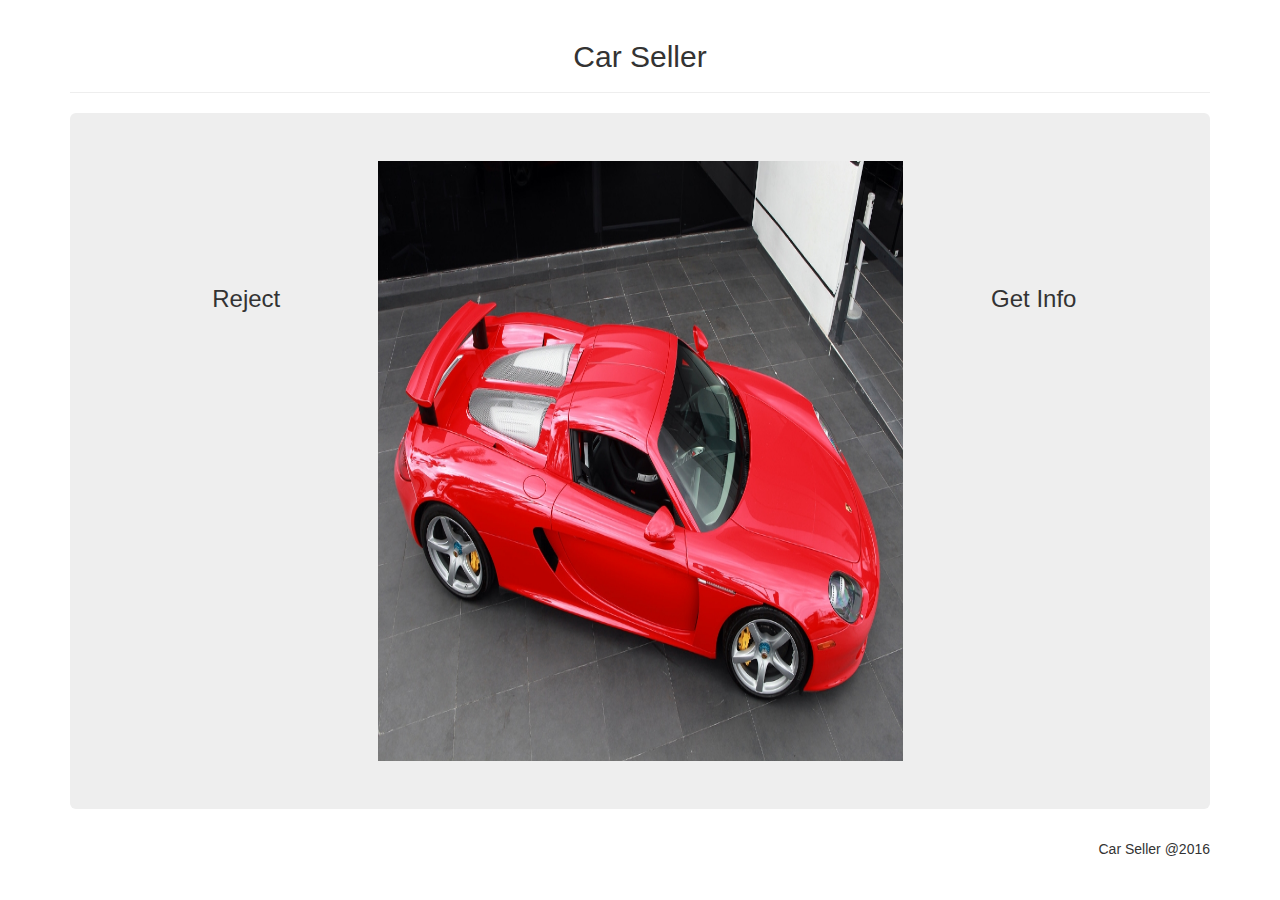
<file: index.html>
<!DOCTYPE html>
<html>
  <head>
    <meta charset="utf-8">
    <title></title>
    <script type="text/javascript" src="./javascript.js"></script>
    <link rel="stylesheet" href="./bower_components/bootstrap/dist/css/bootstrap.min.css" media="screen" title="no title" charset="utf-8">
    <link rel="stylesheet" href="./style.css" media="screen" title="no title" charset="utf-8">
  </head>
  <body >
    <div class="container-fluid text-center">
      <div class="container">
        <div class="page-header">
          <h2>Car Seller</h2>
        </div>
        <div class="jumbotron">
          <div class="row">
            <div class="col-md-3 left">
              <h3>Reject</h3>
            </div>
            <div class="col-md-6 center">
              <div class="img-container" >
                 <div>
                   No Images
                 </div>
                 <img class="" src="img/1.jpg" ondragover="myFunction(this)" name="BMW" rate="10000000Rs" model="123" class="div1">
                 <img class="" src="img/2.jpg" ondragover="myFunction(this)" name="M Benz" rate="15000000Rs" model="456" class="div1">
                 <img class="" src="img/3.jpg" ondragover="myFunction(this)" name="Jaguar" rate="20000000Rs" model="789" class="div1">
                 <img class="" src="img/4.jpg" ondragover="myFunction(this)" name="BMW" rate="10000000Rs" model="123" class="div1">
                 <img class="" src="img/5.jpg" ondragover="myFunction(this)" name="M Benz" rate="15000000Rs" model="456" class="div1">
                 <img class="" src="img/6.jpg" ondragover="myFunction(this)" name="Jaguar" rate="20000000Rs" model="789" class="div1">
                 <img class="" src="img/7.jpg" ondragover="myFunction(this)" name="BMW" rate="10000000Rs" model="123" class="div1">
                 <img class="" src="img/8.jpg" ondragover="myFunction(this)" name="M Benz" rate="15000000Rs" model="456">
                 <img class="" src="img/10.jpg" ondragover="myFunction(this)" name="BMW" rate="10000000Rs" model="123">
              </div>
            </div>
            <div class="col-md-3  right">
              <h3>Get Info</h3>
            </div>
          </div>
        </div>
        <div class="footer pull-right">
          Car Seller @2016
        </div>
      </div>
    </div>
  </body>
</html>
</file>
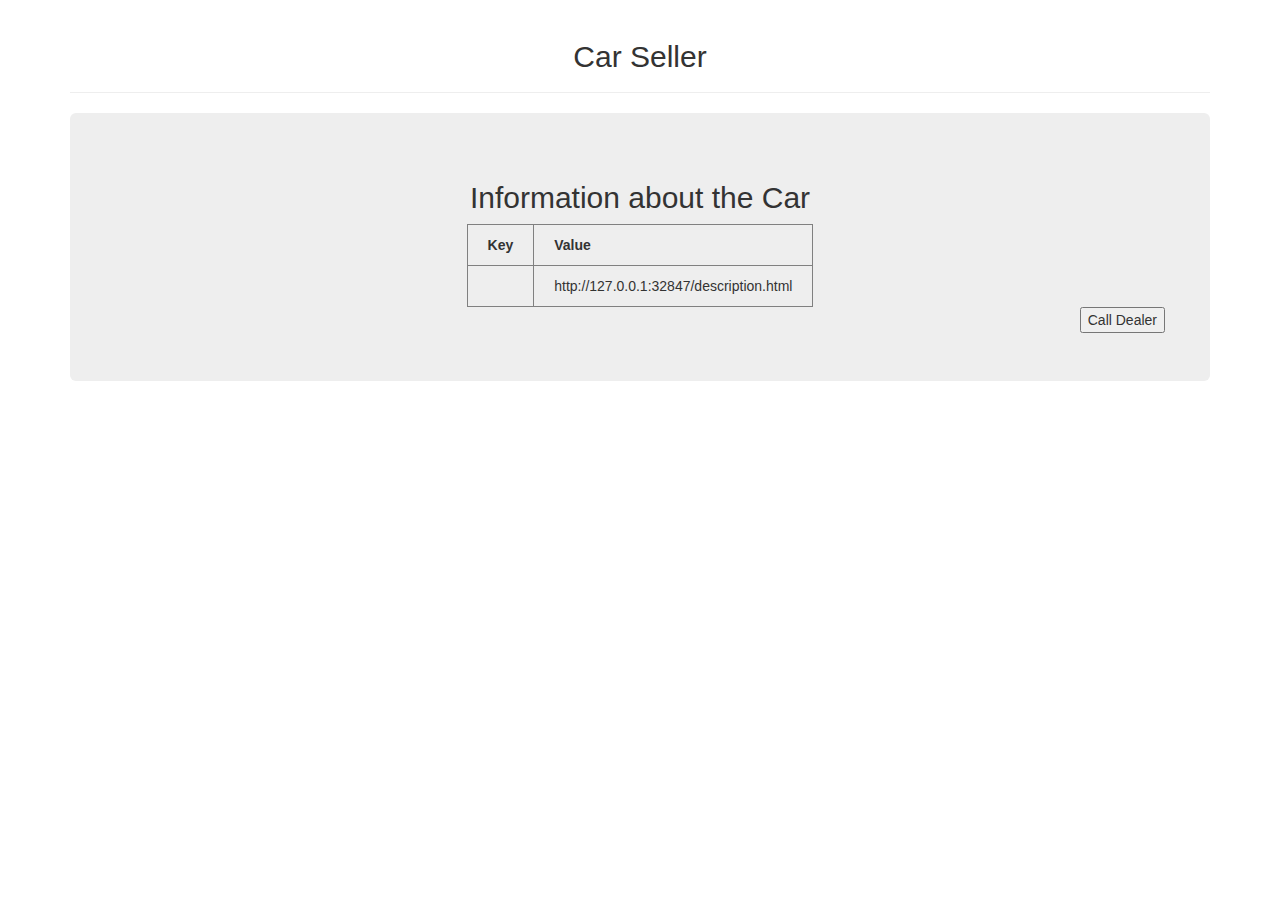
<file: description.html>
<!DOCTYPE html>
<html>
  <head>
    <meta charset="utf-8">
    <title></title>
    <script type="text/javascript" src="./javascript.js"></script>
    <link rel="stylesheet" href="./bower_components/bootstrap/dist/css/bootstrap.min.css" media="screen" title="no title" charset="utf-8">
    <link rel="stylesheet" href="./style.css" media="screen" title="no title" charset="utf-8">
  </head>
  <body onload="getData()">
    <div class=" container-fluid text-center">
      <div class="container">

        <div class="page-header">
          <h2>Car Seller</h2>
        </div>
        <div class="jumbotron">
          <h2>Information about the Car</h2>
          <div class="row">
            <table id="myTable" border="1" class="text-center">
              <thead>
                <th>
                  Key
                </th>
                <th>
                  Value
                </th>
              </thead>
              <tbody id="tbody">
              </tbody>
            </table>
            <button class="pull-right" type="button" name="button">Call Dealer</button>
          </div>
        </div>
      </div>

    </div>

  </body>
</html>
</file>
<file: style.css>
.img-container{
  position: relative;
}

.img-container *{
  display: block;
  position: absolute;

  width: 100%;
  height: 600px;
}

.right, .left{
  background-color: #eeeeee;
  height: 600px;
  padding: 10% 0;
}

.center{
  padding:0;
}

#myTable{
  margin: auto;
}
thead *, tbody *{
  padding: 10px 20px;
}
</file>
